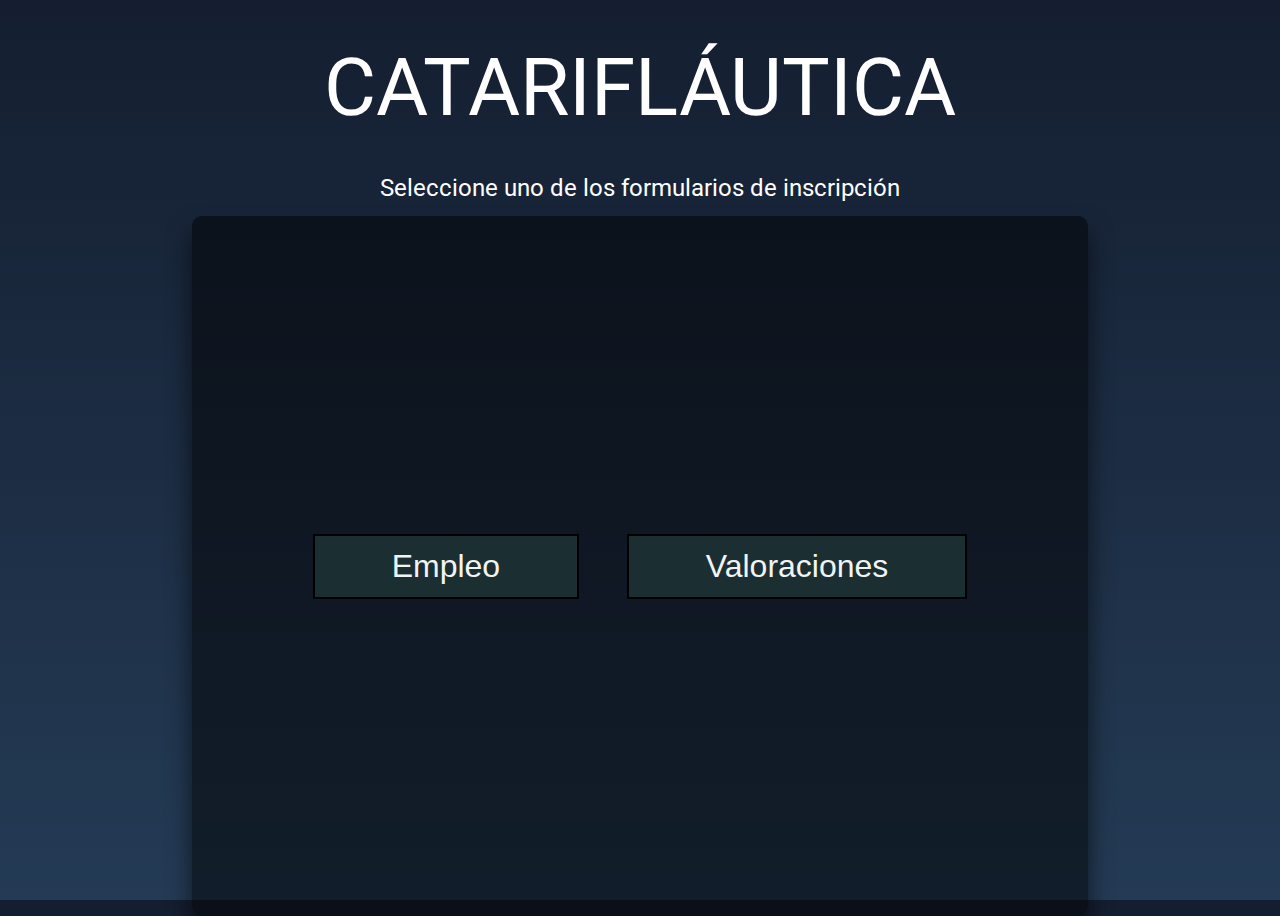
<file: index.html>
<!DOCTYPE html>
<html lang="es">
<head>
    <meta charset="UTF-8">
    <meta name="viewport" content="width=device-width, initial-scale=1.0">
    <meta name="author" content="David Martínez">
    <title>Catarifláutica - NICIO</title>
    <link rel="preconnect" href="https://fonts.googleapis.com">
    <link rel="preconnect" href="https://fonts.gstatic.com" crossorigin>
    <link href="https://fonts.googleapis.com/css2?family=Roboto:wght@300;400;500;700;900&display=swap" rel="stylesheet">
    <link rel="stylesheet" href="/styles/reset.css">
    <link rel="stylesheet" href="/styles/index.css">
</head>
<body>
    <div class="root" id="root">
        <div class="title-container">
            <div class="title">Catarifláutica</div>
            <div class="subtitle">Seleccione uno de los formularios de inscripción </div>
        </div>
        <div class="container">
                <div class="buttons-container">
                    <button type="button" class="button-arounder" id="empleo">Empleo</button>
                    <button type="button" class="button-arounder" id="valoracion">Valoraciones</button>
                  </div>
        </div>
    </div>
</body>
<script src="/scripts/index.js"></script>
</html>
</file>
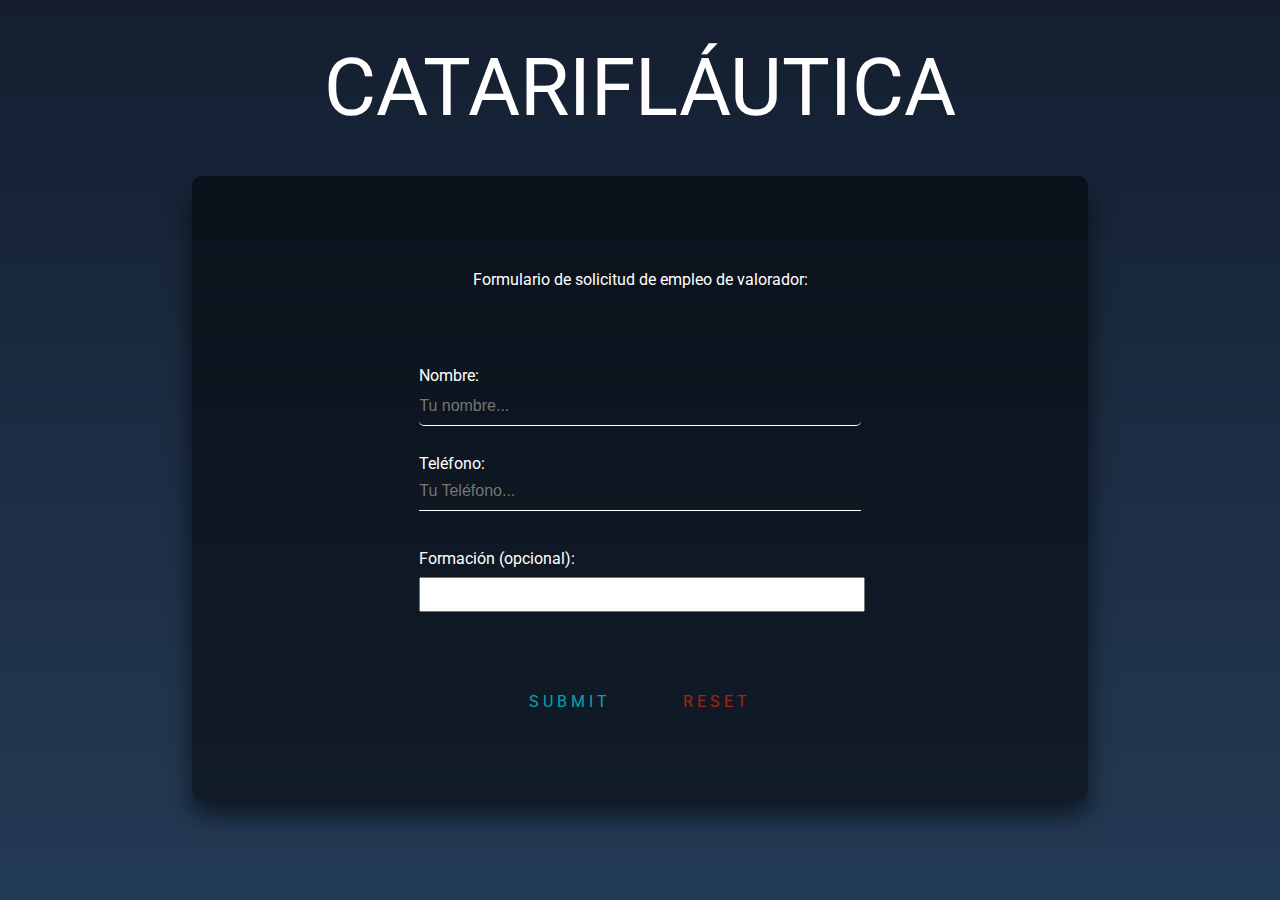
<file: empleo.html>
<!DOCTYPE html>
<html lang="es">
<head>
    <meta charset="UTF-8">
    <meta http-equiv="X-UA-Compatible" content="IE=edge">
    <meta name="viewport" content="width=device-width, initial-scale=1.0">
    <meta name="author" content="David Martínez">
    <title>Catarifláutica - Formulario de solicitud de empleo</title>
    <link rel="preconnect" href="https://fonts.googleapis.com">
    <link rel="preconnect" href="https://fonts.gstatic.com" crossorigin>
    <link href="https://fonts.googleapis.com/css2?family=Roboto:wght@300;400;500;700;900&display=swap" rel="stylesheet">
    <link rel="stylesheet" href="/styles/reset.css">
    <link rel="stylesheet" href="/styles/index.css">
    <link rel="stylesheet" href="/styles/formularios.css">
</head>
<body>
    <div class="root" id="root">
        <div class="title-container">
            <div class="title"><a href="index.html">Catarifláutica</a> </div>

            <div class="subtitle"></div>
        </div>
        <div class="container">
            <h2 class="formsTitle">Formulario de solicitud de empleo de valorador:</h2>
            <form id="formulario" action="empleo.html">
                <div class="campo campoNombre">
                    <p id="errorNombre" class="error"></p>
                    <label for="nombre">Nombre:</label>
                    <input class="nombre" required type="text" name="nombre" id="nombre" placeholder="Tu nombre...">
                </div>

                <div class="campo">
                    <p id="errorTelefono" class="error"></p>
                    <label for="telefono">Teléfono:</label>
                    <input required placeholder="Tu Teléfono..." type="number" id="telefono" name="telefono">
                </div>

                <div class="categorias">
                    <label for="formacion">Formación (opcional):</label>
                    <span class="myarrow"><input list="centrosData" id="formacion" name="formacion"></span>


                    <datalist id="centrosData">
                        <option class="option" value="I.E.S Aguadulce">I.E.S Aguadulce</option>
                        <option class="option" value="Universidad de Granada">Universidad de Granada</option>
                        <option class="option" value="Universidad de Málaga">Universidad de Málaga</option>
                        <option class="option" value="Universidad de Sevilla">Universidad de Sevilla</option>
                        <option class="option" value="Politécnico Jesús Marín">Politécnico Jesús Marín</option>
                    </datalist>
                </div>

            <div class="btns">
                <a class="btnEnviar" id="enviar" href="#">
                    <span></span>
                    <span></span>
                    <span></span>
                    <span></span>
                    Submit
                    <button type="submit" hidden>Submit</button>
                </a>
                <a class="btnReset" id="reset" href="#">
                    <span></span>
                    <span></span>
                    <span></span>
                    <span></span>
                    Reset
                </a>
            </div>
            </form>
            <div id="resultado" class="resultado">
                <div class="resTitle" id="resTitle">
                </div>
                <div id="resSubtitle" class="resSubtitle">

                </div>
                <div id="resNombre" class="resNombre"></div>
                <div id="resTel" class="resTel"></div>
                <div id="resForm" class="resForm"></div>
            </div>
        </div>
    </div>
</body>
<script src="/scripts/empleo.js"></script>
</html>
</file>
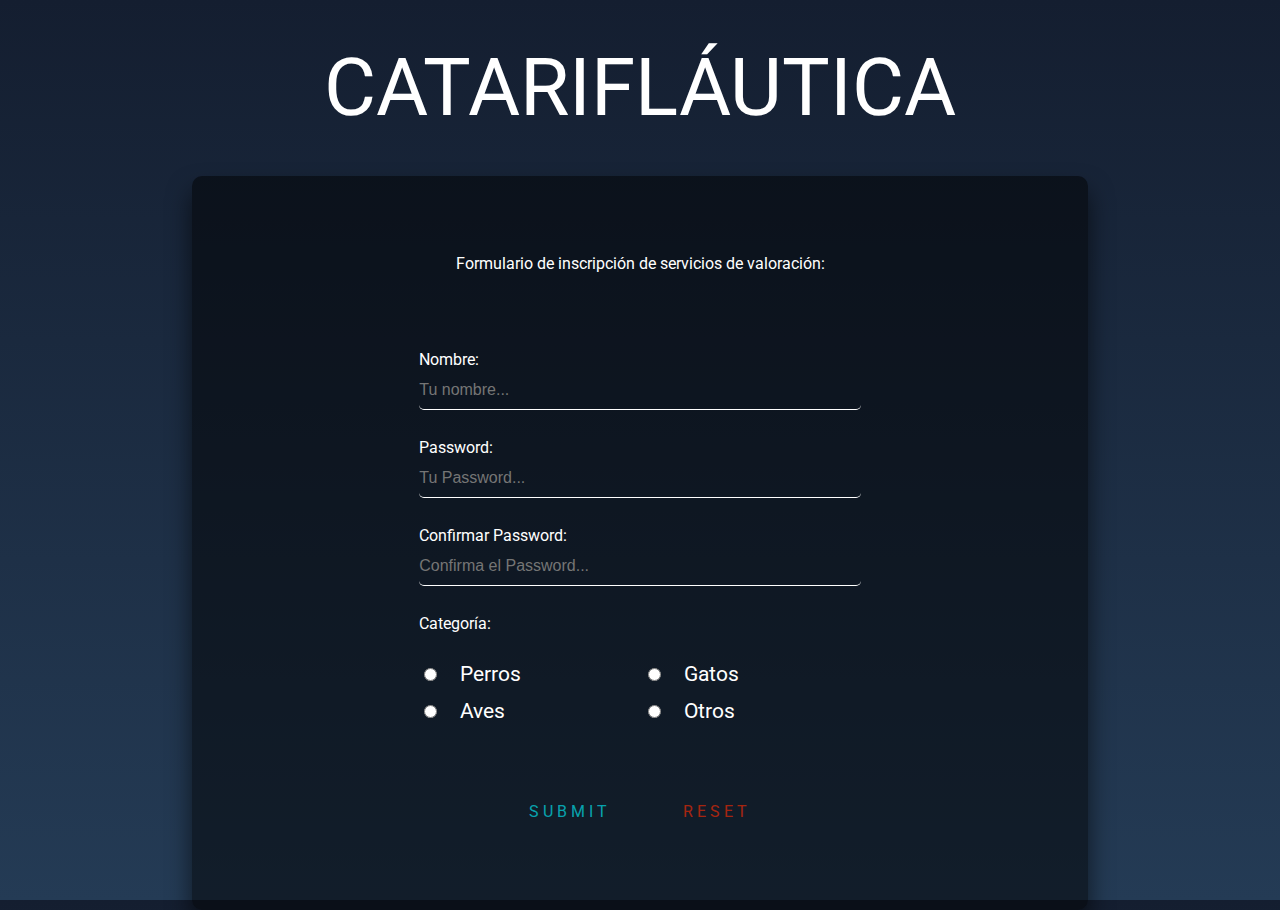
<file: val.html>
<!DOCTYPE html>
<html lang="es">
  <head>
    <meta charset="UTF-8" />
    <meta http-equiv="X-UA-Compatible" content="IE=edge" />
    <meta name="viewport" content="width=device-width, initial-scale=1.0" />
    <meta name="author" content="David Martínez" />
    <title>Catarifláutica - Formulario de solicitud de servicios.</title>
    <link rel="preconnect" href="https://fonts.googleapis.com" />
    <link rel="preconnect" href="https://fonts.gstatic.com" crossorigin />
    <link
      href="https://fonts.googleapis.com/css2?family=Roboto:wght@300;400;500;700;900&display=swap"
      rel="stylesheet"
    />
    <link rel="stylesheet" href="/styles/reset.css" />
    <link rel="stylesheet" href="/styles/index.css" />
    <link rel="stylesheet" href="/styles/formularios.css" />
  </head>
  <body>
    <div class="root" id="root">
      <div class="title-container">
        <div class="title"><a href="index.html">Catarifláutica</a> </div>
        <div class="subtitle"></div>
      </div>
      <div class="container">
        <h2>Formulario de inscripción de servicios de valoración:</h2>
        <form id="formulario" action="empleo.html">
          <div class="campo campoNombre">
            <p id="errorNombre" class="error"></p>
            <label for="nombre">Nombre:</label>
            <input
              class="nombre"
              required
              type="text"
              name="nombre"
              id="nombre"
              placeholder="Tu nombre..."
            />
          </div>
          <div class="campo">
            <p id="errorPassword" class="error"></p>
            <label for="password">Password:</label>
            <input
              required
              placeholder="Tu Password..."
              type="password"
              id="password"
              name="password"
              class="password"
            />
          </div>
          <div class="campo">
            <label for="password2">Confirmar Password:</label>
            <input
              required
              placeholder="Confirma el Password..."
              type="password"
              id="password2"
              name="password2"
              class="password2"
            />
          </div>

          <p class="radioLabel">Categoría:</p>
          <div class="radioBtns">
            <div class="radioContainer">
              <input type="radio" id="perros" name="categoria" value="Perros" />
              <label for="perros">Perros</label>
            </div>
            <div class="radioContainer">
              <input type="radio" id="gatos" name="categoria" value="Gatos" />
              <label for="gatos">Gatos</label>
            </div>
            <div class="radioContainer">
              <input type="radio" id="aves" name="categoria" value="Aves" />
              <label for="aves">Aves</label>
            </div>
            <div class="radioContainer">
              <input type="radio" id="otros" name="categoria" value="Otros" />
              <label for="otros">Otros</label>
            </div>
          </div>

          <div class="btns">
            <a class="btnEnviar" id="enviar" href="#">
              <span></span>
              <span></span>
              <span></span>
              <span></span>
              Submit
              <button type="submit" hidden>Submit</button>
            </a>
            <a class="btnReset" id="reset" href="#">
              <span></span>
              <span></span>
              <span></span>
              <span></span>
              Reset
            </a>
          </div>
        </form>
        <div id="resultado" class="resultado">
          <div class="resTitle" id="resTitle"></div>
          <div id="resSubtitle" class="resSubtitle"></div>
          <div id="resNombre" class="resNombre"></div>
          <div id="resTel" class="resTel"></div>
          <div id="resCategoria" class="resCategoria"></div>
        </div>
      </div>
    </div>
  </body>
  <script src="/scripts/valoracion.js"></script>
</html>
</file>
<file: styles/index.css>
/* MAIN */
html {
    height: 100vh;
    width: 100vw;
    background: linear-gradient(#141e30, #243b55);
}
body {
    background-repeat: no-repeat;
    color: white;
    font-family: 'Roboto', sans-serif;
}

.root {
    width: 100%;
    height: 100%;
}

.container {
    width: 100%;
    height: 100%;
    width: 70% !important;
    margin: 0 auto;
    margin-top: 4rem;

    align-items: center;
    display: flex;
    flex-direction: column;

    margin-top: 1rem;
    padding: 5rem 5rem;
    background: rgba(0,0,0,.5);
    box-sizing: border-box;
    box-shadow: 0 15px 25px rgba(0,0,0,.6);
    border-radius: 10px;
}


/* BUTTONS */

.buttons-container {
    width: 100%;
    height: 60vh;
    display: flex;
    align-items: center;
    justify-content: center;
    gap: 3rem;
  }

  button {
    background: white;
    border: solid 2px black;
    padding: .375em 2.4em;
    font-size: 1rem;
  }

  button:hover {
    cursor: pointer;
  }

  .button-arounder {
    font-size: 2rem;
    background: hsl(190deg, 30%, 15%);
    color: hsl(190deg, 10%, 95%);

    box-shadow: 0 0px 0px hsla(190deg, 15%, 5%, .2);
    transfrom: translateY(0);
    border-top-left-radius: 0px;
    border-top-right-radius: 0px;
    border-bottom-left-radius: 0px;
    border-bottom-right-radius: 0px;

    --dur: .15s;
    --delay: .15s;
    --radius: 16px;

    transition:
      border-top-left-radius var(--dur) var(--delay) ease-out,
      border-top-right-radius var(--dur) calc(var(--delay) * 2) ease-out,
      border-bottom-right-radius var(--dur) calc(var(--delay) * 3) ease-out,
      border-bottom-left-radius var(--dur) calc(var(--delay) * 4) ease-out,
      box-shadow calc(var(--dur) * 4) ease-out,
      transform calc(var(--dur) * 4) ease-out,
      background calc(var(--dur) * 4) steps(4, jump-end);
  }

  .button-arounder:hover,
  .button-arounder:focus {
    box-shadow: 0 4px 8px hsla(190deg, 15%, 5%, .2);
    transform: translateY(-4px);
    background: hsl(230deg, 50%, 45%);
    border-top-left-radius: var(--radius);
    border-top-right-radius: var(--radius);
    border-bottom-left-radius: var(--radius);
    border-bottom-right-radius: var(--radius);
  }

  /* TITULO */
    .title-container {
        text-align: center;
    }

  .title {
    text-transform: uppercase;
    margin-top: 3rem;
    font-size: 5rem;
  }

  .title a {
    all: unset;
    cursor: pointer;
  }

  .subtitle {
    font-size: 1.5rem;
    margin-top: 3rem;
  }

/*Media Queries */

@media (width < 1024px) {
  .title {
    margin-top: 3rem;
    font-size: 3.9rem;
  }
}

@media (width < 800px) {
  .title {
    margin-top: 3rem;
    font-size: 3rem;
  }
  .container {
    width: 90% !important;
    padding: 0;
  }
}

@media (width < 500px) {
  .container {
    width: 100% !important;
  }
  .title {
    margin-top: 2rem;
    margin-bottom: 0;
    font-size: 2rem;
  }

}
</file>
<file: styles/formularios.css>
.container form h2 {
    margin: 0 0 3rem;
    padding: 0;
    color: #fff;
    text-align: left;
    font-size: 1.3rem;
    font-weight: bold;

}

form {
    margin-top: 5rem;
    width: 60%;
}

.container .campo input {
    width: 100%;
    padding: 10px 0;
    font-size: 16px;
    color: #fff;
    margin-bottom: 30px;
    border: none;
    border-bottom: 1px solid #fff;
    outline: none;
    background: transparent;
}

.img {
    margin-left: 3rem;
}

.radioLabel {
  margin-bottom: 1rem;
}

.nombre, .password, .password2 {
  border-radius: 5px;
  margin-top: 3px;
  background-color: transparent;
}

.error {
  color: red;
  font-size: 10px;
}

.error {
  position: relative;
  top: 13px;
  right: -100px;
}

.container .campo label {
    top:0;
    left: 0;
    padding: 10px 0;
    font-size: 16px;
    color: #fff;
    pointer-events: none;
    transition: .5s;
}
.container .categorias label {
    top:0;
    left: 0;
    padding: 10px 0;
    font-size: 16px;
    color: #fff;
    pointer-events: none;
    transition: .5s;
}
input::-webkit-calendar-picker-indicator {
    display: none;/* remove default arrow */
}
.myarrow:after {
    content: url(https://i.stack.imgur.com/i9WFO.png);
    margin-left: -20px;
    padding: .1em;
    pointer-events:none;
}
/* Chrome, Safari, Edge, Opera */
input::-webkit-outer-spin-button,
input::-webkit-inner-spin-button {
  -webkit-appearance: none;
  margin: 0;
}

/* Firefox */
input[type=number] {
  -moz-appearance: textfield;
}

.categorias {
    display: flex;
    flex-direction: column;
}
.categorias .inputCat {
    margin-left: 2rem;
}

.categorias span input {
    width: 100%;
    padding: 0.5rem 0;
}
.categorias span input:hover {
    cursor: pointer;
}


.container form .btnEnviar {
    position: relative;
    display: inline-block;
    padding: 10px 20px;
    color: #03e8f4aa;
    font-size: 16px;
    text-decoration: none;
    text-transform: uppercase;
    overflow: hidden;
    transition: .5s;
    margin-top: 40px;
    letter-spacing: 4px
}
.container form .btnReset {
    position: relative;
    display: inline-block;
    padding: 10px 20px;
    color: #f42b03aa;
    font-size: 16px;
    text-decoration: none;
    text-transform: uppercase;
    overflow: hidden;
    transition: .5s;
    margin-top: 40px;
    letter-spacing: 4px
}

.container .btnEnviar:hover {
    background: #03e9f4;
    color: #fff;
    border-radius: 5px;
    box-shadow: 0 0 5px #03e9f4,
                0 0 25px #03e9f4,
                0 0 50px #03e9f4,
                0 0 100px #03e9f4;
}
.container .btnReset:hover {
    background: #f42b03aa;
    color: #fff;
    border-radius: 5px;
    box-shadow: 0 0 5px #f42b03aa,
                0 0 25px #f42b03aa,
                0 0 50px #f42b03aa,
                0 0 100px #f42b03aa;
}

.container a span {
    position: absolute;
    display: block;
}

.container .btnEnviar span:nth-child(1) {
    top: 0;
    left: -100%;
    width: 100%;
    height: 2px;
    background: linear-gradient(90deg, transparent, #03e9f4);
    animation: btn-anim1 1s linear infinite;
}

.btns {
  margin-top: 2rem;
    display: flex;
    justify-content: center;
    gap: 2rem;
}

@keyframes btn-anim1 {
    0% {
      left: -100%;
    }
    50%,100% {
      left: 100%;
    }
}

.campo .btnEnviar span:nth-child(2) {
    top: -100%;
    right: 0;
    width: 2px;
    height: 100%;
    background: linear-gradient(180deg, transparent, #03e9f4);
    animation: btn-anim2 1s linear infinite;
    animation-delay: .25s
  }

  @keyframes btn-anim2 {
    0% {
      top: -100%;
    }
    50%,100% {
      top: 100%;
    }
  }

  .container .btnEnviar span:nth-child(3) {
    bottom: 0;
    right: -100%;
    width: 100%;
    height: 2px;
    background: linear-gradient(270deg, transparent, #03e9f4);
    animation: btn-anim3 1s linear infinite;
    animation-delay: .5s
  }

  @keyframes btn-anim3 {
    0% {
      right: -100%;
    }
    50%,100% {
      right: 100%;
    }
  }

  .container .btnEnviar span:nth-child(4) {
    bottom: -100%;
    left: 0;
    width: 2px;
    height: 100%;
    background: linear-gradient(360deg, transparent, #03e9f4);
    animation: btn-anim4 1s linear infinite;
    animation-delay: .75s
  }

  @keyframes btn-anim4 {
    0% {
      bottom: -100%;
    }
    50%,100% {
      bottom: 100%;
    }
  }
.container .btnReset span:nth-child(1) {
    top: 0;
    left: -100%;
    width: 100%;
    height: 2px;
    background: linear-gradient(90deg, transparent, #f42b03aa);
    animation: btn-anim1 1s linear infinite;
}

@keyframes btn-anim1 {
    0% {
      left: -100%;
    }
    50%,100% {
      left: 100%;
    }
}

.campo .btnReset span:nth-child(2) {
    top: -100%;
    right: 0;
    width: 2px;
    height: 100%;
    background: linear-gradient(180deg, transparent, #f42b03aa);
    animation: btn-anim2 1s linear infinite;
    animation-delay: .25s
  }

  @keyframes btn-anim2 {
    0% {
      top: -100%;
    }
    50%,100% {
      top: 100%;
    }
  }

  .container .btnReset span:nth-child(3) {
    bottom: 0;
    right: -100%;
    width: 100%;
    height: 2px;
    background: linear-gradient(270deg, transparent, #f42b03aa);
    animation: btn-anim3 1s linear infinite;
    animation-delay: .5s
  }

  @keyframes btn-anim3 {
    0% {
      right: -100%;
    }
    50%,100% {
      right: 100%;
    }
  }

  .container .btnReset span:nth-child(4) {
    bottom: -100%;
    left: 0;
    width: 2px;
    height: 100%;
    background: linear-gradient(360deg, transparent, #f42b03aa);
    animation: btn-anim4 1s linear infinite;
    animation-delay: .75s
  }

  @keyframes btn-anim4 {
    0% {
      bottom: -100%;
    }
    50%,100% {
      bottom: 100%;
    }
  }


.categorias {
    margin-bottom: 2rem;
}

.resultado {
    position: absolute;
    display: flex;
    flex-direction: column;
    gap: 1rem;
    padding: 5rem 4rem;
    font-size: 1.2rem;
    z-index: 9;
    max-width: 30%;
    visibility: hidden;
    text-align: center;

}

.resTitle {
    font-size: 1.3rem;
    font-weight: bold;
    text-align: center;
}
.resSubtitle {
    font-size: 1.3rem;
    margin-bottom: 4rem;
}

/* Botones Radio */
.radioContainer label {
  display: inline-block;
  font-size: 1.3rem;
  margin-left: 1rem;
  margin-top: 1rem;
}
.radioContainer input[type="radio"] {
}

.radioContainer input[type="radio"] + label:before {

}
.radioContainer input[type="radio"]:checked + label:before {

}

.radioContainer input[type="radio"]:checked {
  color: red;
}

.radioBtns {
  width: 100%;
  display: grid;
  grid-template:
              "a b" auto
              "c d" auto;
}

.formsTitle {
  text-align: center;
  padding-top: 1rem;
}


/*Media Queries */

@media (width < 1024px) {

  form {
    width: 80%;
  }
}

@media (width < 800px) {

  form {
    width: 90%;
  }
  .container {
    padding: 2rem 2rem;
    margin-top: 2rem;
  }

}

@media (width < 500px) {

  form {
    width: 100%;
  }
  .container {
    padding: 1rem 1rem;
    margin-top: 0rem;

  }


}
</file>
